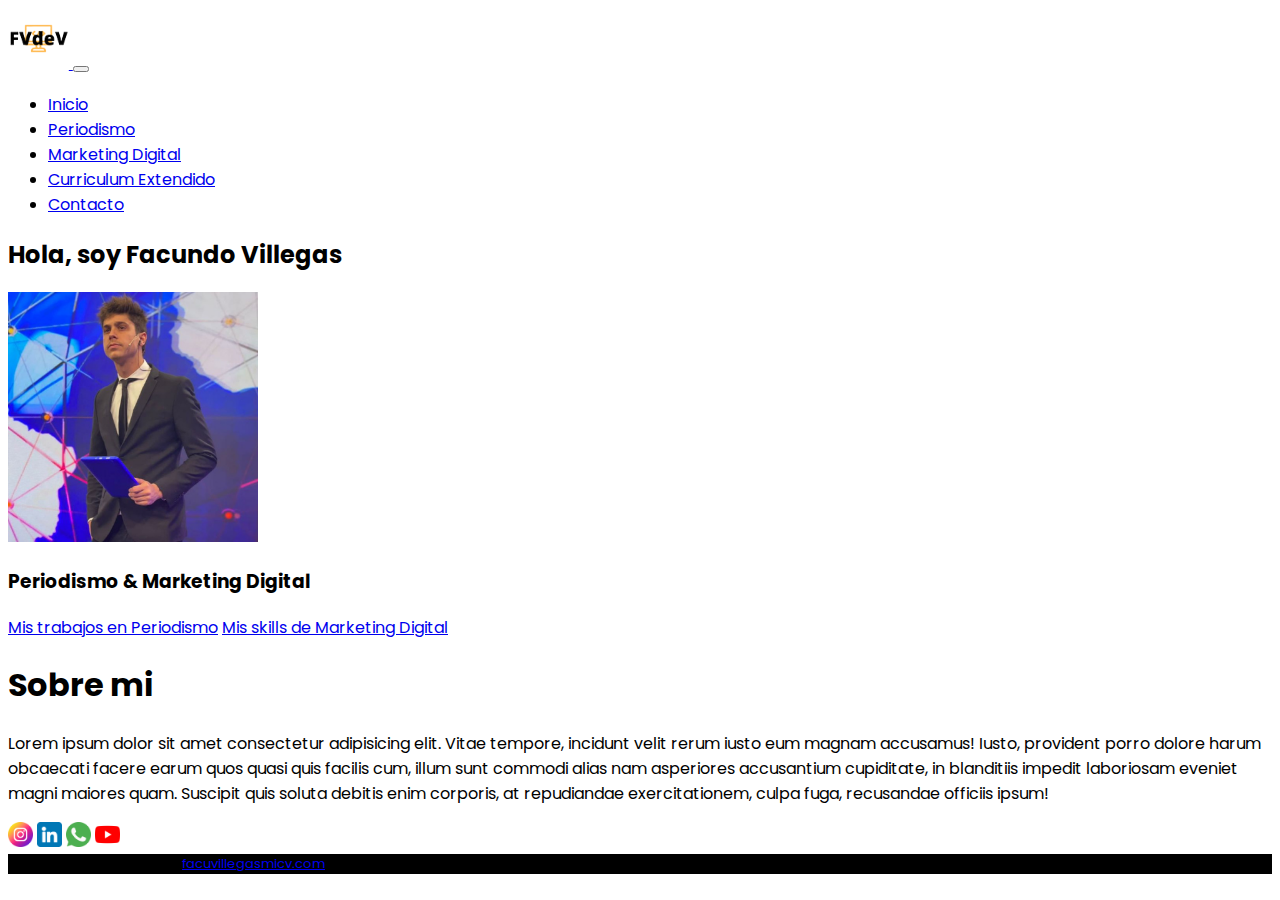
<file: index.html>
<!DOCTYPE html>
<html lang="en">

<head>
    <meta charset="UTF-8">
    <meta http-equiv="X-UA-Compatible" content="IE=edge">
    <meta name="viewport" content="width=device-width, initial-scale=1.0">
    <title>Facundo Villegas CV</title>
    <link href="https://cdn.jsdelivr.net/npm/bootstrap@5.1.3/dist/css/bootstrap.min.css" rel="stylesheet"
        integrity="sha384-1BmE4kWBq78iYhFldvKuhfTAU6auU8tT94WrHftjDbrCEXSU1oBoqyl2QvZ6jIW3" crossorigin="anonymous">
    <link rel="stylesheet" href="https://cdnjs.cloudflare.com/ajax/libs/animate.css/4.1.1/animate.min.css">
    <link href="https://fonts.googleapis.com/css?family=Poppins&display=swap" rel="stylesheet">
    <link rel="stylesheet" href="Estilos/estilos.css">

</head>
<body>
<header>
  <nav class="navbar navbar-expand-lg navbar-light bg-light">
    <div class="container-fluid">
      <a class="navbar-brand" href="#">
        <img class = "animate__animated animate__flip" src="Imagenes/logo_sin_fondo.png" alt="Logo FVdev Facundo Villegas">
      </a>
      <button class="navbar-toggler" type="button" data-bs-toggle="collapse" data-bs-target="#navbarNav" aria-controls="navbarNav" aria-expanded="false" aria-label="Toggle navigation">
        <span class="navbar-toggler-icon"></span>
      </button>
      <div class="collapse navbar-collapse justify-content-end" id="navbarNav">
        <ul class="navbar-nav">
          <li class="nav-item">
            <a class="nav-link active" aria-current="page" href="index.html">Inicio</a>
          </li>
          <li class="nav-item">
            <a class="nav-link" href="Paginas/periodismo.html">Periodismo</a>
          </li>
          <li class="nav-item">
            <a class="nav-link" href="Paginas/marketingdigital.html">Marketing Digital</a>
          </li>
          <li class="nav-item">
            <a class="nav-link" href="Paginas/cv.html">Curriculum Extendido</a>
          </li>
          <li class="nav-item">
            <a class="nav-link" href="Paginas/contacto.html">Contacto </a>
          </li>
          
        </ul>
      </div>
    </div>
  </nav>
</header>

<main>
  <section>
    <div class="container-fluid bg-light">
      <div class="row">
        <div class="col">
          <h2 class = "animate__animated animate__pulse text-center pb-3 pt-2">Hola, soy Facundo Villegas</h2>
        </div>
      </div>
      <div class="row">
        <div class="col">
          <a href=""><img class = "imagen animate__animated animate__zoomIn rounded mx-auto d-block pb-3 img-fluid" src="Imagenes/foto_perfil.png" width = "250" height="auto" alt="Facundo Villegas foto perfil"></a>
        </div>
      </div>
      <div class="row">
        <div class="col">
          <h3 class = "animate__animated animate__zoomIn text-center pb-2">Periodismo & Marketing Digital</h3>
        </div>
      </div>
      <div class="row justify-content-center">
        <div class="d-grid gap-2 col-sm-8 mx-auto col-lg-5">
          <a class="btn btn-outline-dark btn-lg" href="Paginas/periodismo.html" role="button">Mis trabajos en Periodismo</a>
          <a class="btn btn-outline-dark btn-lg" href="Paginas/marketingdigital.html" role="button">Mis skills de Marketing Digital</a>
        </div>
      </div>
    </div>
  </section>


  <section>
    <div class="container-fluid bg-light pb-4">
      <div class="row justify-content-center">
        <div class="col-12">
          <h1 class = "text-center pt-5 display-10">Sobre mi</h1>
        </div>
        <div class="col-8 ">
          <p class = "text-center">
            Lorem ipsum dolor sit amet consectetur adipisicing elit. Vitae tempore, incidunt velit rerum iusto eum magnam accusamus! Iusto, provident porro dolore harum obcaecati facere earum quos quasi quis facilis cum, illum sunt commodi alias nam asperiores accusantium cupiditate, in blanditiis impedit laboriosam eveniet magni maiores quam. Suscipit quis soluta debitis enim corporis, at repudiandae exercitationem, culpa fuga, recusandae officiis ipsum!
          </p>
        </div>
      </div>
      
    </div>
  </section>
</main>

<footer class="text-center text-lg-start text-white">
    
  <div class="container p-1 pb-0">


      <section class="mb-1 text-center">
        <a
           class="btn btn-floating"
           href="https://www.instagram.com/facuvillegass/?hl=es"
           role="button"
           > <img src="Imagenes/instagram.png" alt="Logo Instagram" width="25px"></a>

           <a
           class="btn  btn-floating"
           href="https://www.linkedin.com/in/facundo-villegas-45342513b/"
           role="button"
           > <img src="Imagenes/linkedin.png" alt="Logo LinkedIn" width="25px"></a>

           <a
           class="btn btn-floating"
           href="https://wa.me/005493512444270"
           role="button"
           > <img src="Imagenes/whatsapp.png" alt="Logo WhatsApp" width="25px"></a>

           <a
           class="btn btn-floating"
           href="https://www.youtube.com/channel/UC0SdXRx2U5xeeveKwpTH0Gg/videos"
           role="button"
           > <img src="Imagenes/youtube.png" alt="Logo YouTube" width="25px"></a>
      </section>
    </div>

    <div class="text-center bg-footer">
       © 2020 Facundo Villegas - 
      <a class="text-white" href="index.html"
         >facuvillegasmicv.com</a
        >
    </div>
  </footer>

    
    <script src="https://cdn.jsdelivr.net/npm/bootstrap@5.1.3/dist/js/bootstrap.bundle.min.js"
    integrity="sha384-ka7Sk0Gln4gmtz2MlQnikT1wXgYsOg+OMhuP+IlRH9sENBO0LRn5q+8nbTov4+1p"
    crossorigin="anonymous"></script>
</body>
</html>
</file>
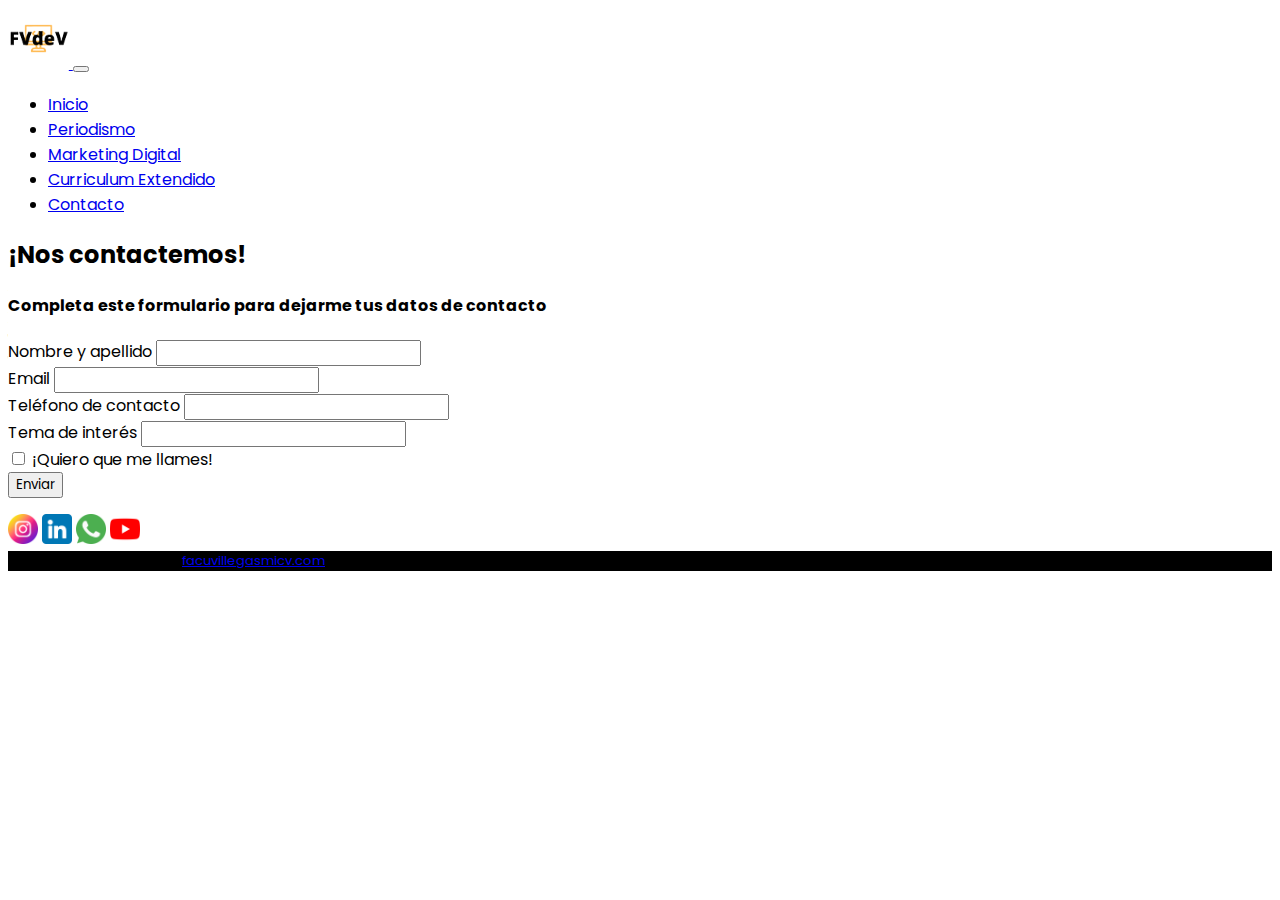
<file: Paginas/contacto.html>
<head>
    <meta charset="UTF-8">
    <meta http-equiv="X-UA-Compatible" content="IE=edge">
    <meta name="viewport" content="width=device-width, initial-scale=1.0">
    <title>Facundo Villegas CV</title>
    <link href="https://cdn.jsdelivr.net/npm/bootstrap@5.1.3/dist/css/bootstrap.min.css" rel="stylesheet"
        integrity="sha384-1BmE4kWBq78iYhFldvKuhfTAU6auU8tT94WrHftjDbrCEXSU1oBoqyl2QvZ6jIW3" crossorigin="anonymous">
        <link rel="stylesheet" href="../Estilos/estilos.css">
    <link rel="stylesheet" href="https://cdnjs.cloudflare.com/ajax/libs/animate.css/4.1.1/animate.min.css"/>
    <link href="https://fonts.googleapis.com/css?family=Poppins&display=swap" rel="stylesheet">

</head>
<body>


<header>
  <nav class="navbar navbar-expand-lg navbar-light bg-light">
    <div class="container-fluid">
      <a class="navbar-brand" href="../index.html">
        <img class = "animate__animated animate__flip" src="../Imagenes/logo_sin_fondo.png" alt="Logo Facundo Villegas FVdeV">
      </a>
      <button class="navbar-toggler" type="button" data-bs-toggle="collapse" data-bs-target="#navbarNav" aria-controls="navbarNav" aria-expanded="false" aria-label="Toggle navigation">
        <span class="navbar-toggler-icon"></span>
      </button>
      <div class="collapse navbar-collapse justify-content-end" id="navbarNav">
        <ul class="navbar-nav">
          <li class="nav-item">
            <a class="nav-link" href="../index.html">Inicio</a>
          </li>
          <li class="nav-item">
            <a class="nav-link" href="../Paginas/periodismo.html">Periodismo</a>
          </li>
          <li class="nav-item">
            <a class="nav-link" aria-current="page" href="../Paginas/marketingdigital.html">Marketing Digital</a>
          </li>
          <li class="nav-item">
            <a class="nav-link" aria-current="page"  href="../Paginas/cv.html">Curriculum Extendido</a>
          </li>
          <li class="nav-item">
            <a class="nav-link active" aria-current="page" href="../Paginas/contacto.html">Contacto </a>
          </li>
          
        </ul>
      </div>
    </div>
  </nav>
</header>

<main>
    <div class="container">
        <form>
            <div class="col-12 pt-3">
                <h2 class = "animate__animated animate__pulse text-center">¡Nos contactemos!</h2>
            </div>

            <div class="col-12 pt-3">
                <h4 class = "animate__animated animate__fadeInLeftBig text-center">Completa este formulario para dejarme tus datos de contacto</h4>
            </div>

            <div class="mb-3 pt-4">
            <label for="exampleInputNombre" class="form-label">Nombre y apellido</label>
            <input type="name" class="form-control" id="exampleInputNombre">
            </div>
            <div class="mb-3">
            <label for="exampleInputMail" class="form-label pt-2">Email</label>
            <input  class="form-control" id="exampleInputMail">
            </div>
            <div class="mb-3">
            <label for="exampleInputPhone" class="form-label pt-2">Teléfono de contacto</label>
            <input class="form-control" id="exampleInputPhone">
            </div>
            <div class="mb-3">
            <label for="exampleInputInteres" class="form-label pt-2">Tema de interés</label>
            <input class="form-control" id="exampleInputInteres">
            </div>
            <div class="mb-3 form-check">
            <input type="checkbox" class="form-check-input" id="exampleCheck1">
            <label class="form-check-label" for="exampleCheck1">¡Quiero que me llames!</label>
            </div>
            <button type="submit" class="btn btn-primary">Enviar</button>
        </form>
    </div>
</main>









<footer class="text-center text-lg-start text-white">
    
  <div class="container p-1 pb-0">


        <section class="mb-1 text-center">
          <a
          class="btn btn-floating"
          href="https://www.instagram.com/facuvillegass/?hl=es"
          role="button"
          > <img src="../Imagenes/instagram.png" alt="Logo Instagram" width="30px"></a>

          <a
          class="btn btn-floating"
          href="https://www.linkedin.com/in/facundo-villegas-45342513b/"
          role="button"
          > <img src="../Imagenes/linkedin.png" alt="Logo LinkedIn" width="30px"></a>

          <a
          class="btn btn-floating"
          href="https://wa.me/005493512444270"
          role="button"
          > <img src="../Imagenes/whatsapp.png" alt="Logo WhatsApp" width="30px"></a>

          <a
          class="btn btn-floating"
          href="https://www.youtube.com/channel/UC0SdXRx2U5xeeveKwpTH0Gg/videos"
          role="button"
          > <img src="../Imagenes/youtube.png" alt="Logo YouTube" width="30px"></a>
      </section>
  </div>

  <div class="text-center bg-footer">
    © 2020 Facundo Villegas - 
   <a class="text-white" href="../index.html"
      >facuvillegasmicv.com</a
     >
 </div>
  </footer>

      
      <script src="https://cdn.jsdelivr.net/npm/bootstrap@5.1.3/dist/js/bootstrap.bundle.min.js"
      integrity="sha384-ka7Sk0Gln4gmtz2MlQnikT1wXgYsOg+OMhuP+IlRH9sENBO0LRn5q+8nbTov4+1p"
      crossorigin="anonymous"></script>
  </body>
  </html>
</file>
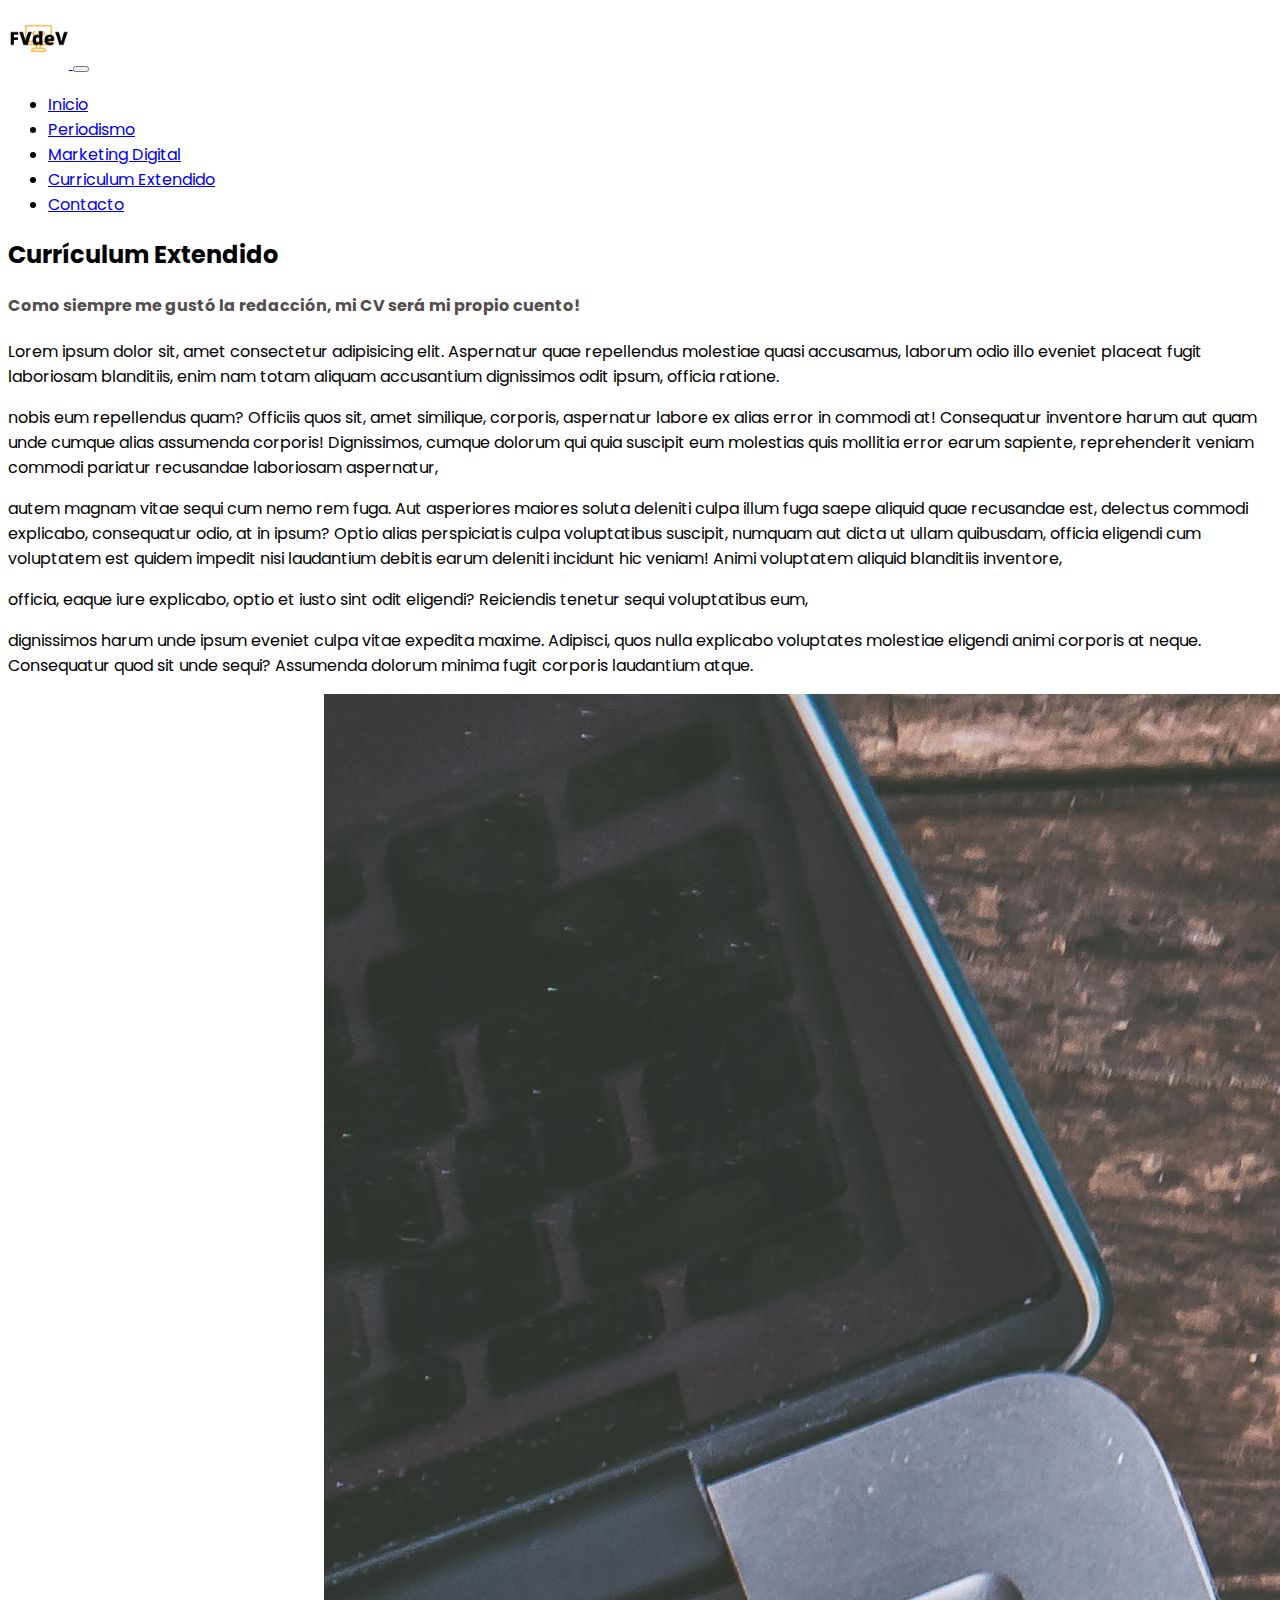
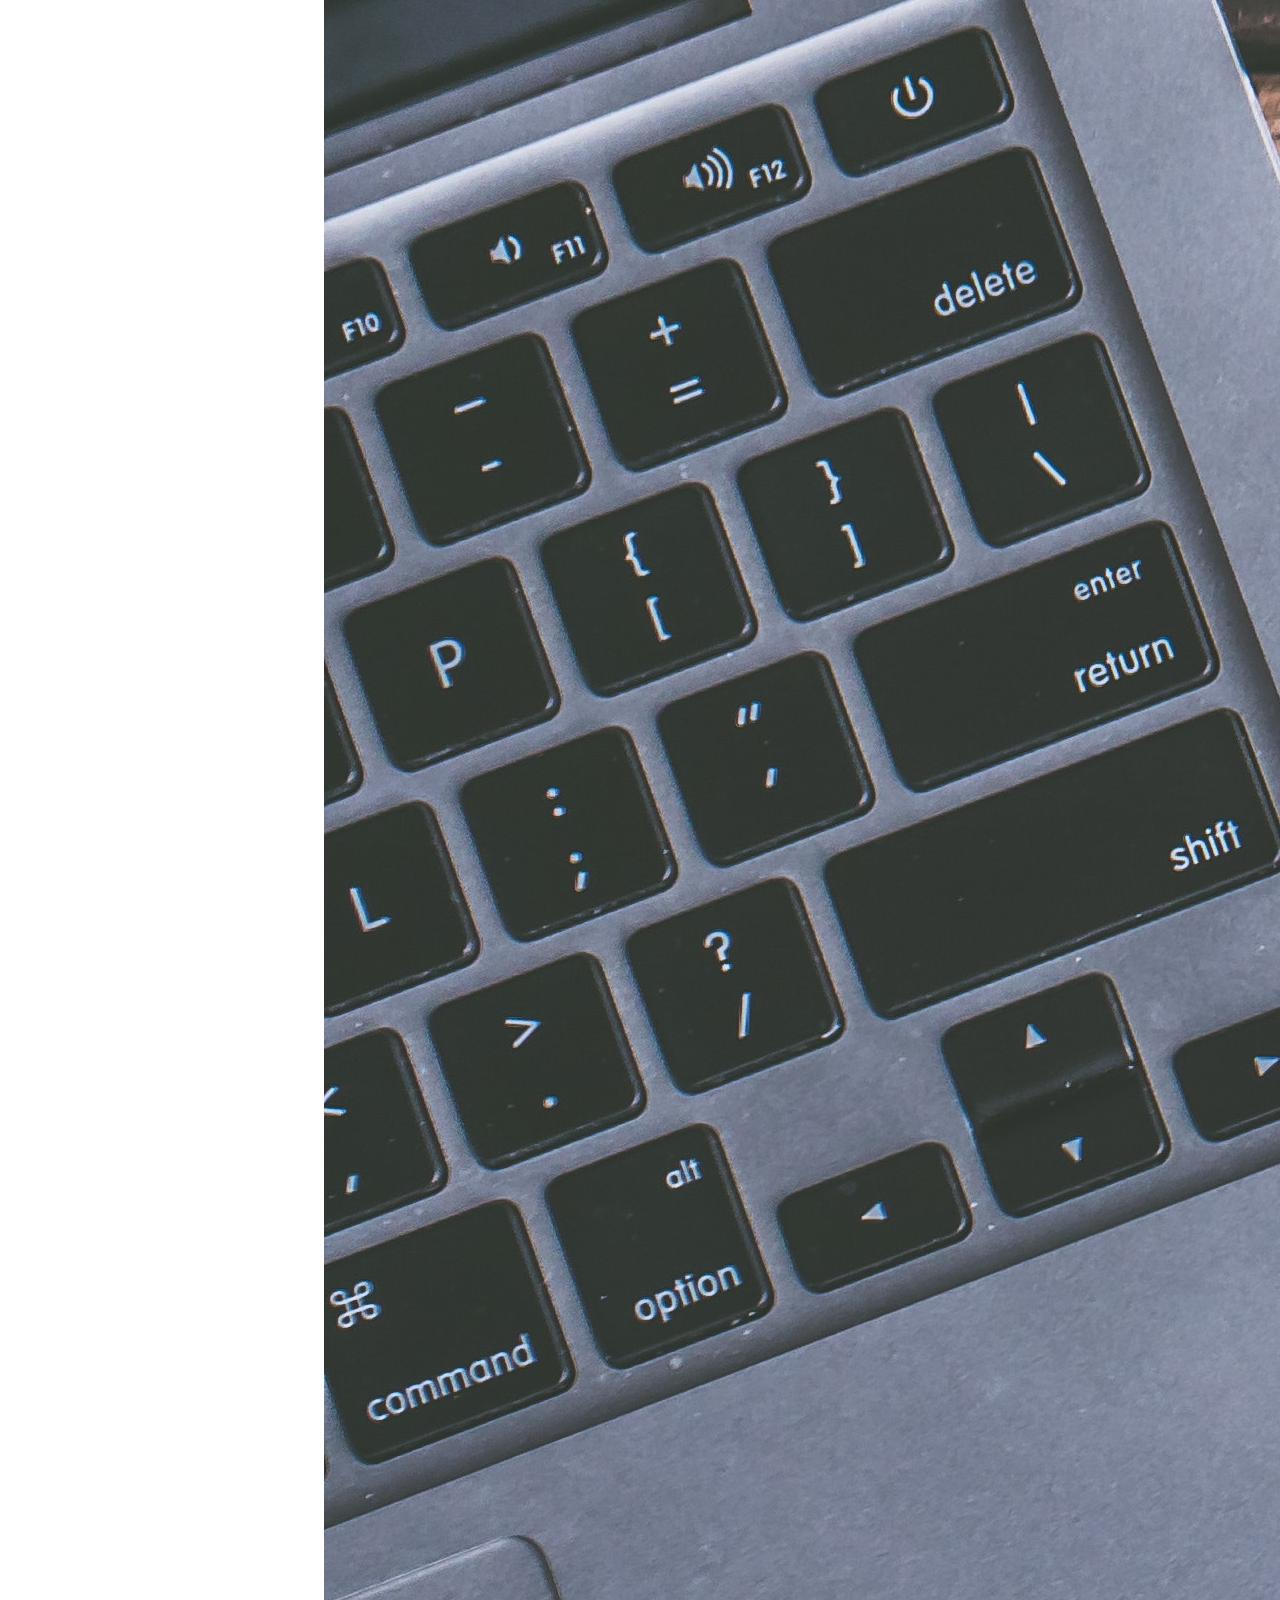
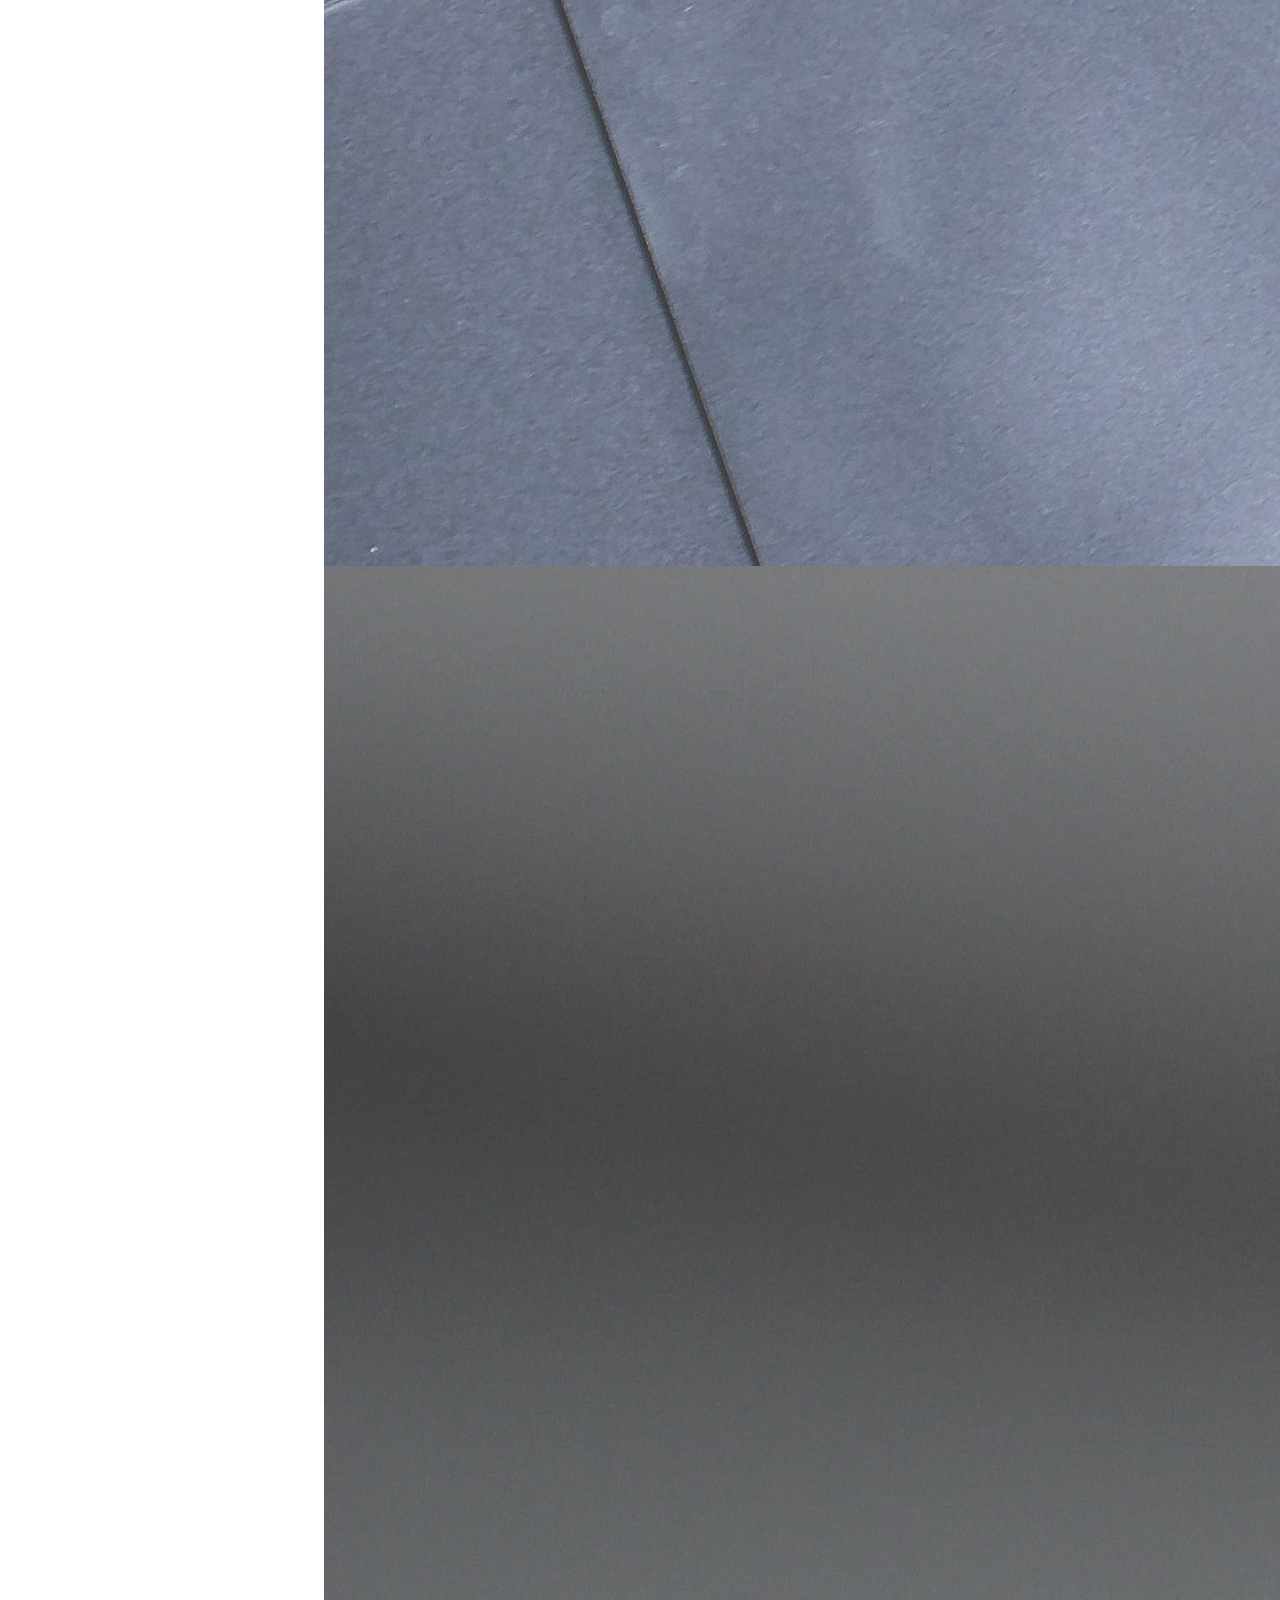
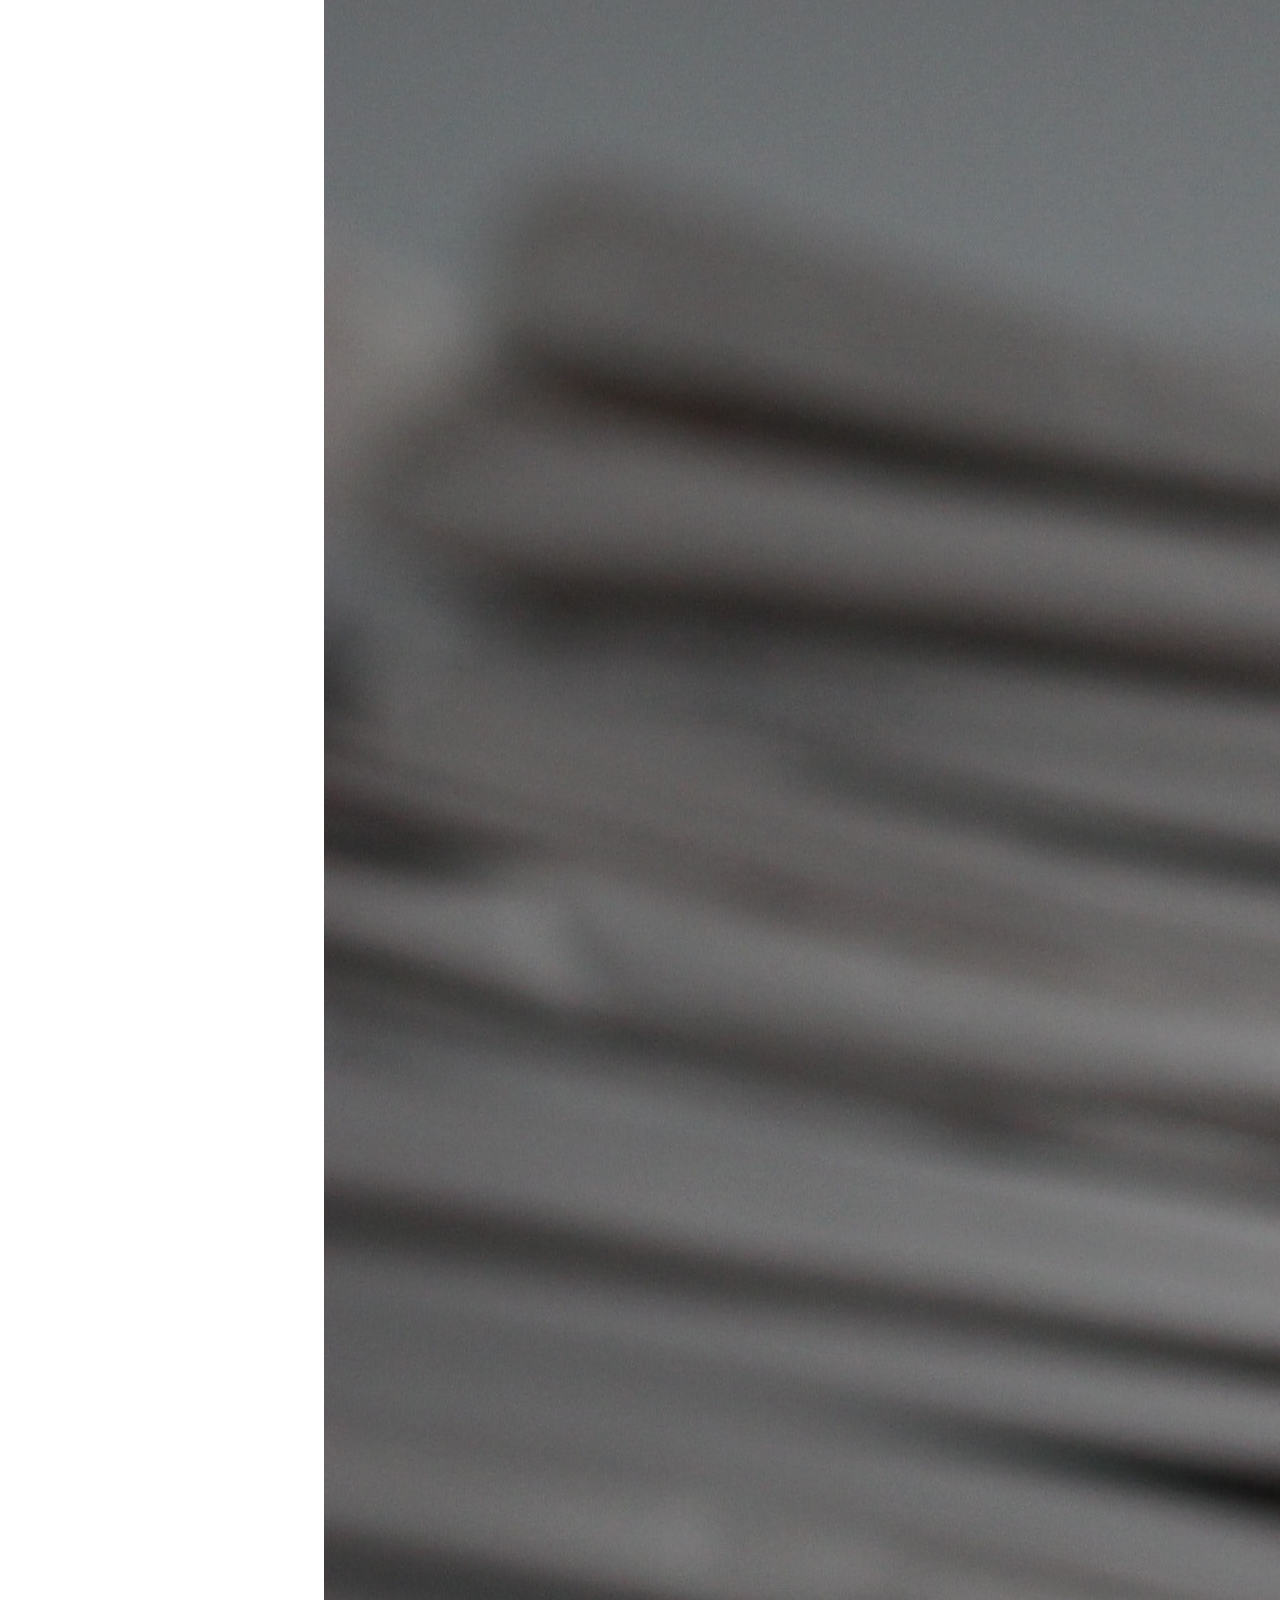
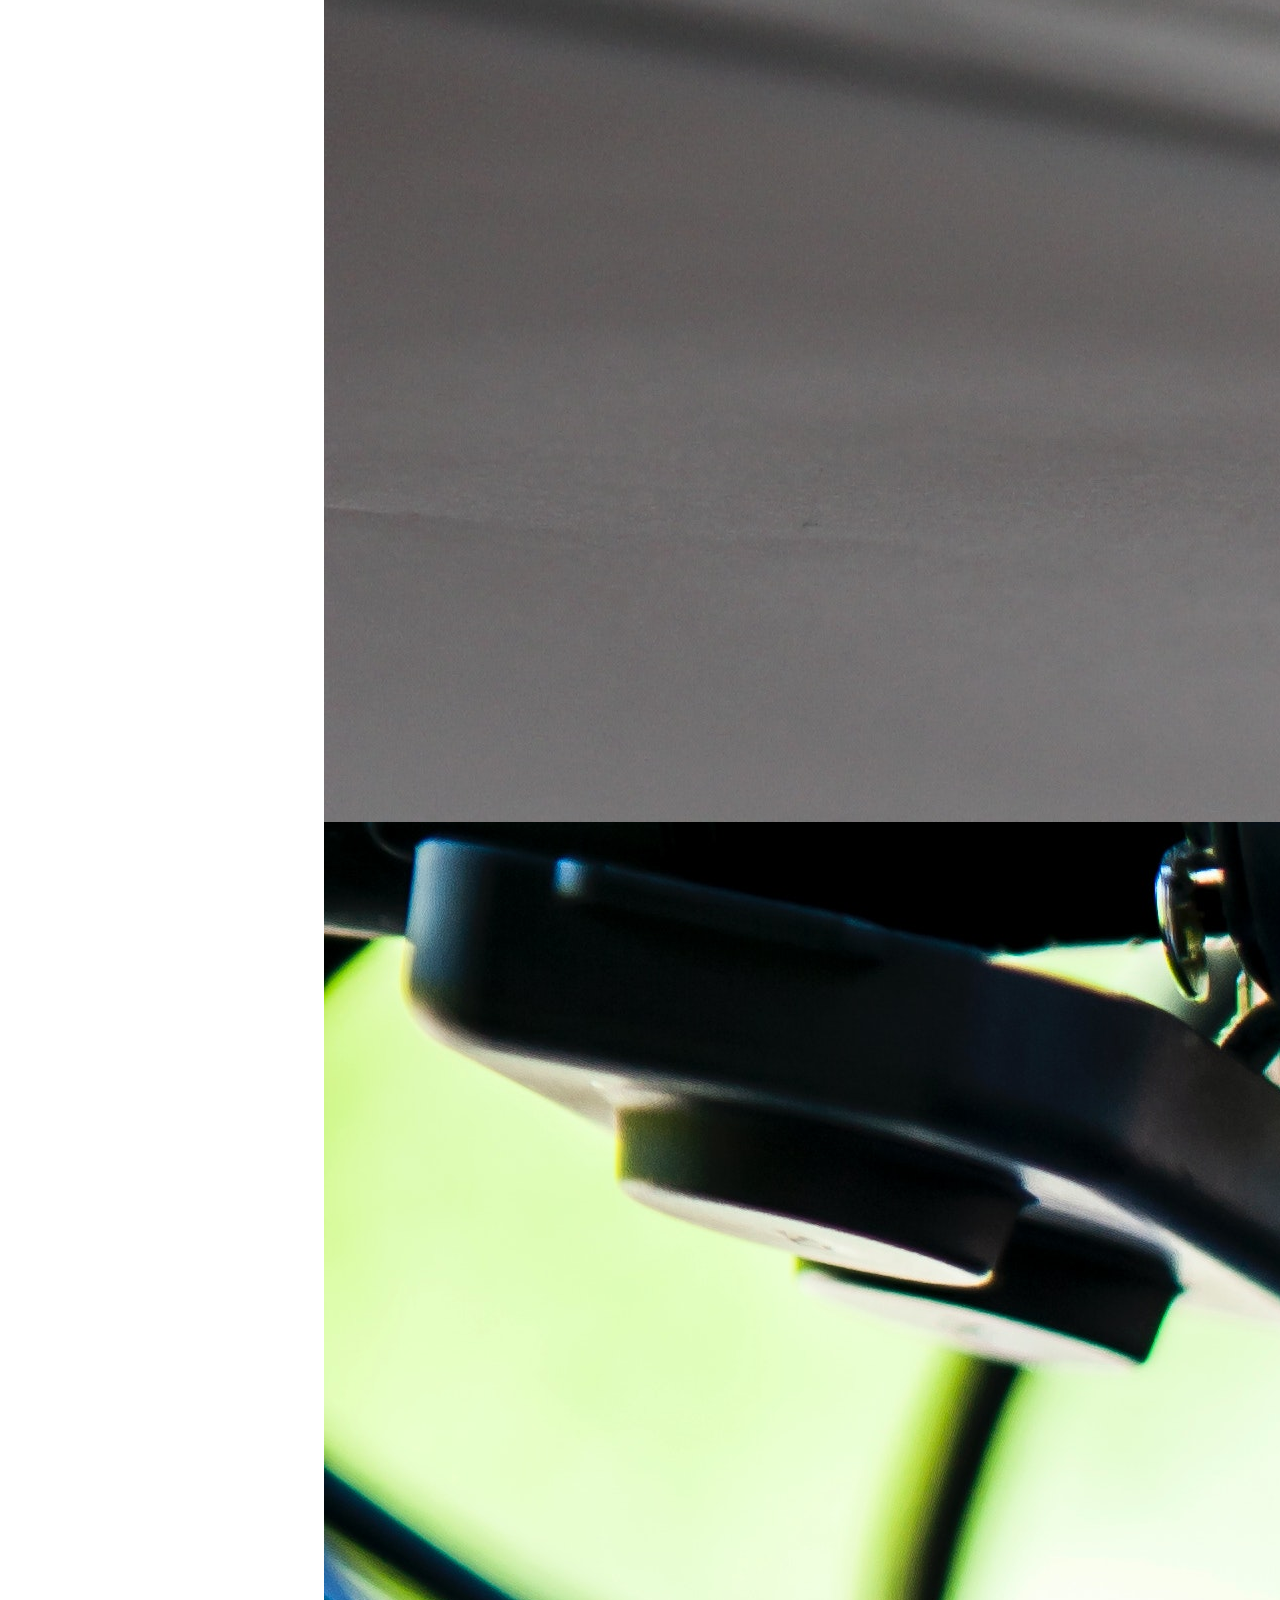
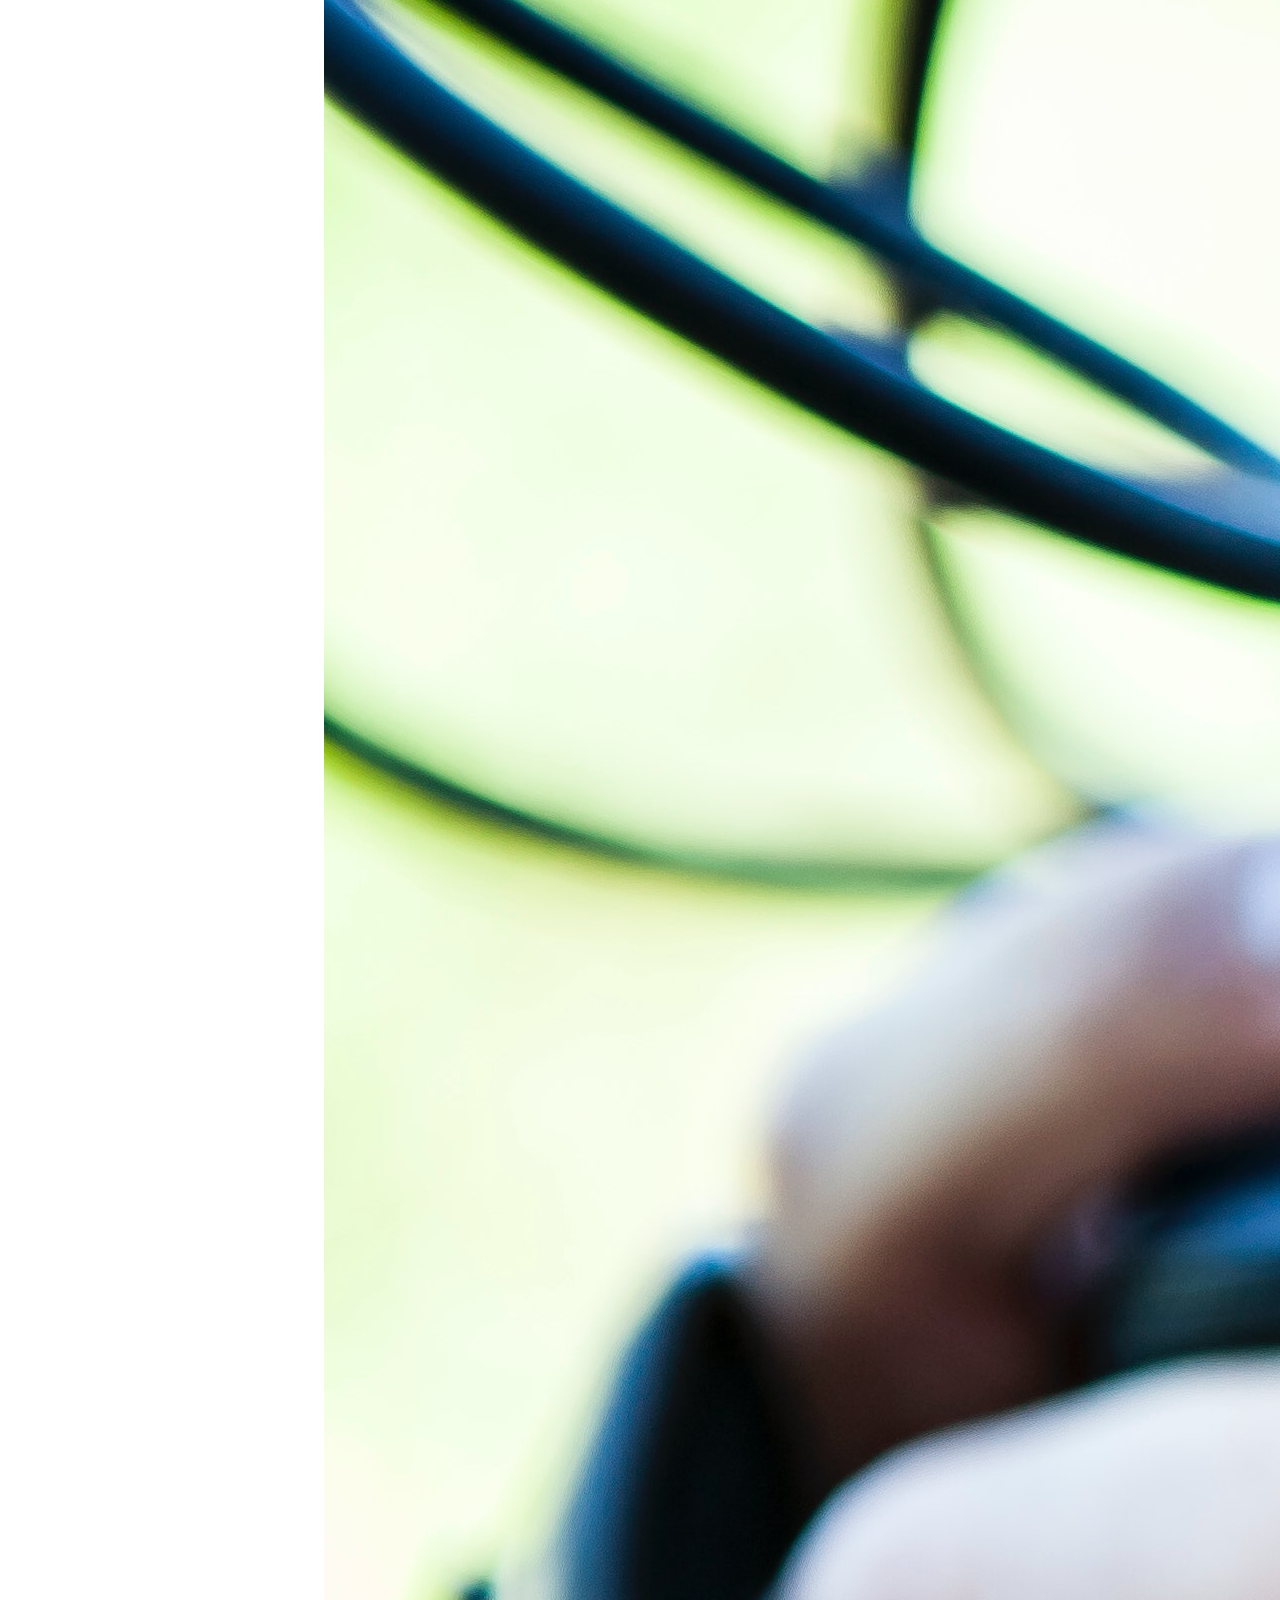
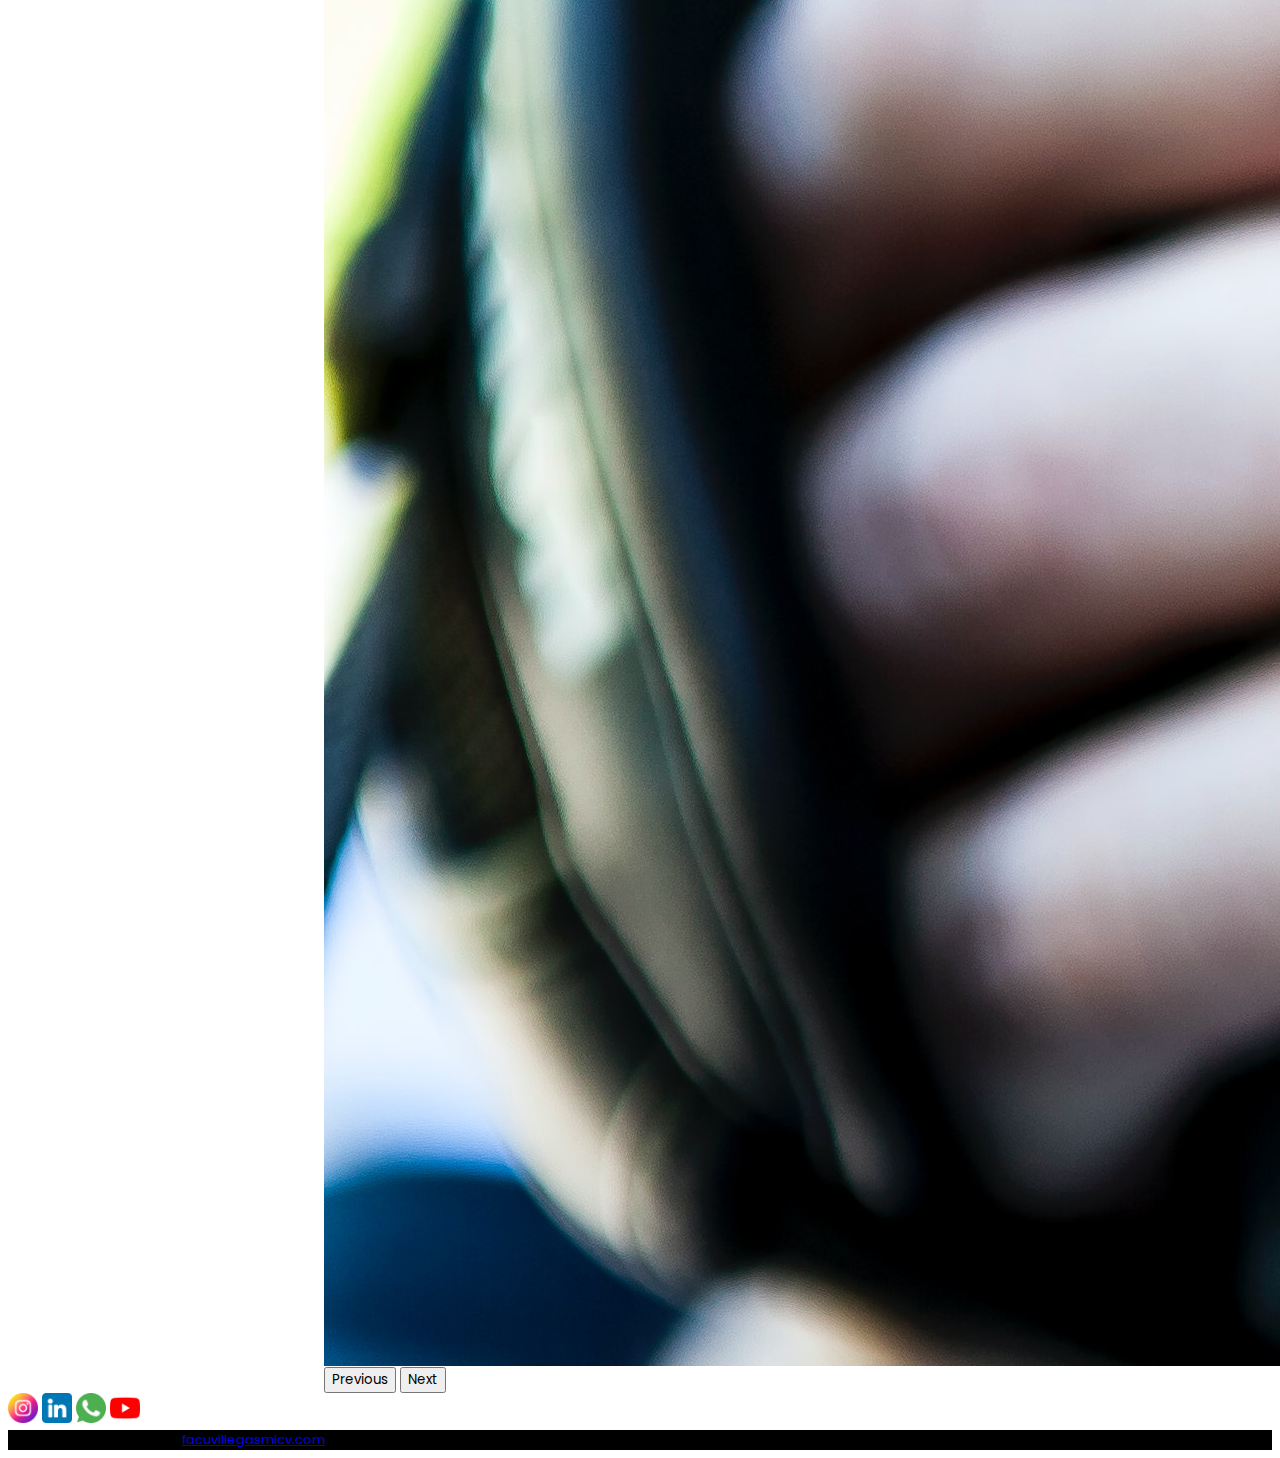
<file: Paginas/cv.html>
<head>
    <meta charset="UTF-8">
    <meta http-equiv="X-UA-Compatible" content="IE=edge">
    <meta name="viewport" content="width=device-width, initial-scale=1.0">
    <title>Facundo Villegas CV</title>
    <link href="https://cdn.jsdelivr.net/npm/bootstrap@5.1.3/dist/css/bootstrap.min.css" rel="stylesheet"
        integrity="sha384-1BmE4kWBq78iYhFldvKuhfTAU6auU8tT94WrHftjDbrCEXSU1oBoqyl2QvZ6jIW3" crossorigin="anonymous">
        <link rel="stylesheet" href="../Estilos/estilos.css">
    <link rel="stylesheet" href="https://cdnjs.cloudflare.com/ajax/libs/animate.css/4.1.1/animate.min.css"/>
    <link href="https://fonts.googleapis.com/css?family=Poppins&display=swap" rel="stylesheet">

</head>
<body>


<header>
  <nav class="navbar navbar-expand-lg navbar-light bg-light">
    <div class="container-fluid">
      <a class="navbar-brand" href="../index.html">
        <img class = "animate__animated animate__flip" src="../Imagenes/logo_sin_fondo.png" alt="Logo Facundo Villegas FVdeV">
      </a>
      <button class="navbar-toggler" type="button" data-bs-toggle="collapse" data-bs-target="#navbarNav" aria-controls="navbarNav" aria-expanded="false" aria-label="Toggle navigation">
        <span class="navbar-toggler-icon"></span>
      </button>
      <div class="collapse navbar-collapse justify-content-end" id="navbarNav">
        <ul class="navbar-nav">
          <li class="nav-item">
            <a class="nav-link" href="../index.html">Inicio</a>
          </li>
          <li class="nav-item">
            <a class="nav-link" href="../Paginas/periodismo.html">Periodismo</a>
          </li>
          <li class="nav-item">
            <a class="nav-link" aria-current="page" href="../Paginas/marketingdigital.html">Marketing Digital</a>
          </li>
          <li class="nav-item">
            <a class="nav-link active" aria-current="page"  href="../Paginas/cv.html">Curriculum Extendido</a>
          </li>
          <li class="nav-item">
            <a class="nav-link" href="../Paginas/contacto.html">Contacto </a>
          </li>
          
        </ul>
      </div>
    </div>
  </nav>
</header>

<main>
    <div class="container">
        <div class="row">
            <div class="col-12 text-center pb-3 pt-3">
                <h2 class = "animate__animated animate__pulse">
                    Currículum Extendido
                </h2>
            </div>

            <div class="col-12 text-center pb-4 color-h4">
                <h4 class = "animate__animated animate__slideInLeft">
                    Como siempre me gustó la redacción, mi CV será mi propio cuento!
                </h4>
            </div>

            <div class=" animate__animated animate__zoomIn col-12 text-center pb-2">
                <p>Lorem ipsum dolor sit, amet consectetur adipisicing elit. Aspernatur quae repellendus molestiae quasi accusamus, laborum odio illo eveniet placeat fugit laboriosam blanditiis, enim nam totam aliquam accusantium dignissimos odit ipsum, officia ratione. </p>
                <p> nobis eum repellendus quam? Officiis quos sit, amet similique, corporis, aspernatur labore ex alias error in commodi at! Consequatur inventore harum aut quam unde cumque alias assumenda corporis! Dignissimos, cumque dolorum qui quia suscipit eum molestias quis mollitia error earum sapiente, reprehenderit veniam commodi pariatur recusandae laboriosam aspernatur, </p>
                
                <p>autem magnam vitae sequi cum nemo rem fuga. Aut asperiores maiores soluta deleniti culpa illum fuga saepe aliquid quae recusandae est, delectus commodi explicabo, consequatur odio, at in ipsum? Optio alias perspiciatis culpa voluptatibus suscipit, numquam aut dicta ut ullam quibusdam, officia eligendi cum voluptatem est quidem impedit nisi laudantium debitis earum deleniti incidunt hic veniam! Animi voluptatem aliquid blanditiis inventore, <p>officia, eaque iure explicabo, optio et iusto sint odit eligendi? Reiciendis tenetur sequi voluptatibus eum, </p>dignissimos harum unde ipsum eveniet culpa vitae expedita maxime. Adipisci, quos nulla explicabo voluptates molestiae eligendi animi corporis at neque. Consequatur quod sit unde sequi? Assumenda dolorum minima fugit corporis laudantium atque.</p>
            </div>

            <div class="contenedorCarousel pb-4 carousel">
                <div id="carouselExampleControls" class="carousel slide" data-bs-ride="carousel">
                    <div class="carousel-inner">
                      <div class="carousel-item active">
                        <img src="../Imagenes/pexels-jessica-lewis-creative-583847.jpg" class="d-block w-100" alt="..." >
                      </div>
                      <div class="carousel-item">
                        <img src="../Imagenes/pexels-pixabay-158651.jpg" class="d-block w-100" alt="...">
                      </div>
                      <div class="carousel-item">
                        <img src="../Imagenes/pexels-terje-sollie-320617.jpg" class="d-block w-100" alt="...">
                      </div>
                    </div>
                    <button class="carousel-control-prev" type="button" data-bs-target="#carouselExampleControls" data-bs-slide="prev">
                      <span class="carousel-control-prev-icon" aria-hidden="true"></span>
                      <span class="visually-hidden">Previous</span>
                    </button>
                    <button class="carousel-control-next" type="button" data-bs-target="#carouselExampleControls" data-bs-slide="next">
                      <span class="carousel-control-next-icon" aria-hidden="true"></span>
                      <span class="visually-hidden">Next</span>
                    </button>
                  </div>
            </div>
    </div>
</main>








<footer class="text-center text-lg-start text-white">
    
  <div class="container p-1 pb-0">


    <section class="mb-1 text-center">
      <a
      class="btn  btn-floating"
      href="https://www.instagram.com/facuvillegass/?hl=es"
      role="button"
      > <img src="../Imagenes/instagram.png" alt="Logo Instagram" width="30px"></a>

      <a
      class="btn  btn-floating"
      href="https://www.linkedin.com/in/facundo-villegas-45342513b/"
      role="button"
      > <img src="../Imagenes/linkedin.png" alt="Logo LinkedIn" width="30px"></a>

      <a
      class="btn  btn-floating"
      href="https://wa.me/005493512444270"
      role="button"
      > <img src="../Imagenes/whatsapp.png" alt="Logo WhatsApp" width="30px"></a>

      <a
      class="btn btn-floating"
      href="https://www.youtube.com/channel/UC0SdXRx2U5xeeveKwpTH0Gg/videos"
      role="button"
      > <img src="../Imagenes/youtube.png" alt="Logo YouTube" width="30px"></a>
  </section>
    </div>

    <div class="text-center bg-footer">
      © 2020 Facundo Villegas - 
     <a class="text-white" href="../index.html"
        >facuvillegasmicv.com</a
       >
   </div>
  </footer>
      
      <script src="https://cdn.jsdelivr.net/npm/bootstrap@5.1.3/dist/js/bootstrap.bundle.min.js"
      integrity="sha384-ka7Sk0Gln4gmtz2MlQnikT1wXgYsOg+OMhuP+IlRH9sENBO0LRn5q+8nbTov4+1p"
      crossorigin="anonymous"></script>
  </body>
  </html>
</file>
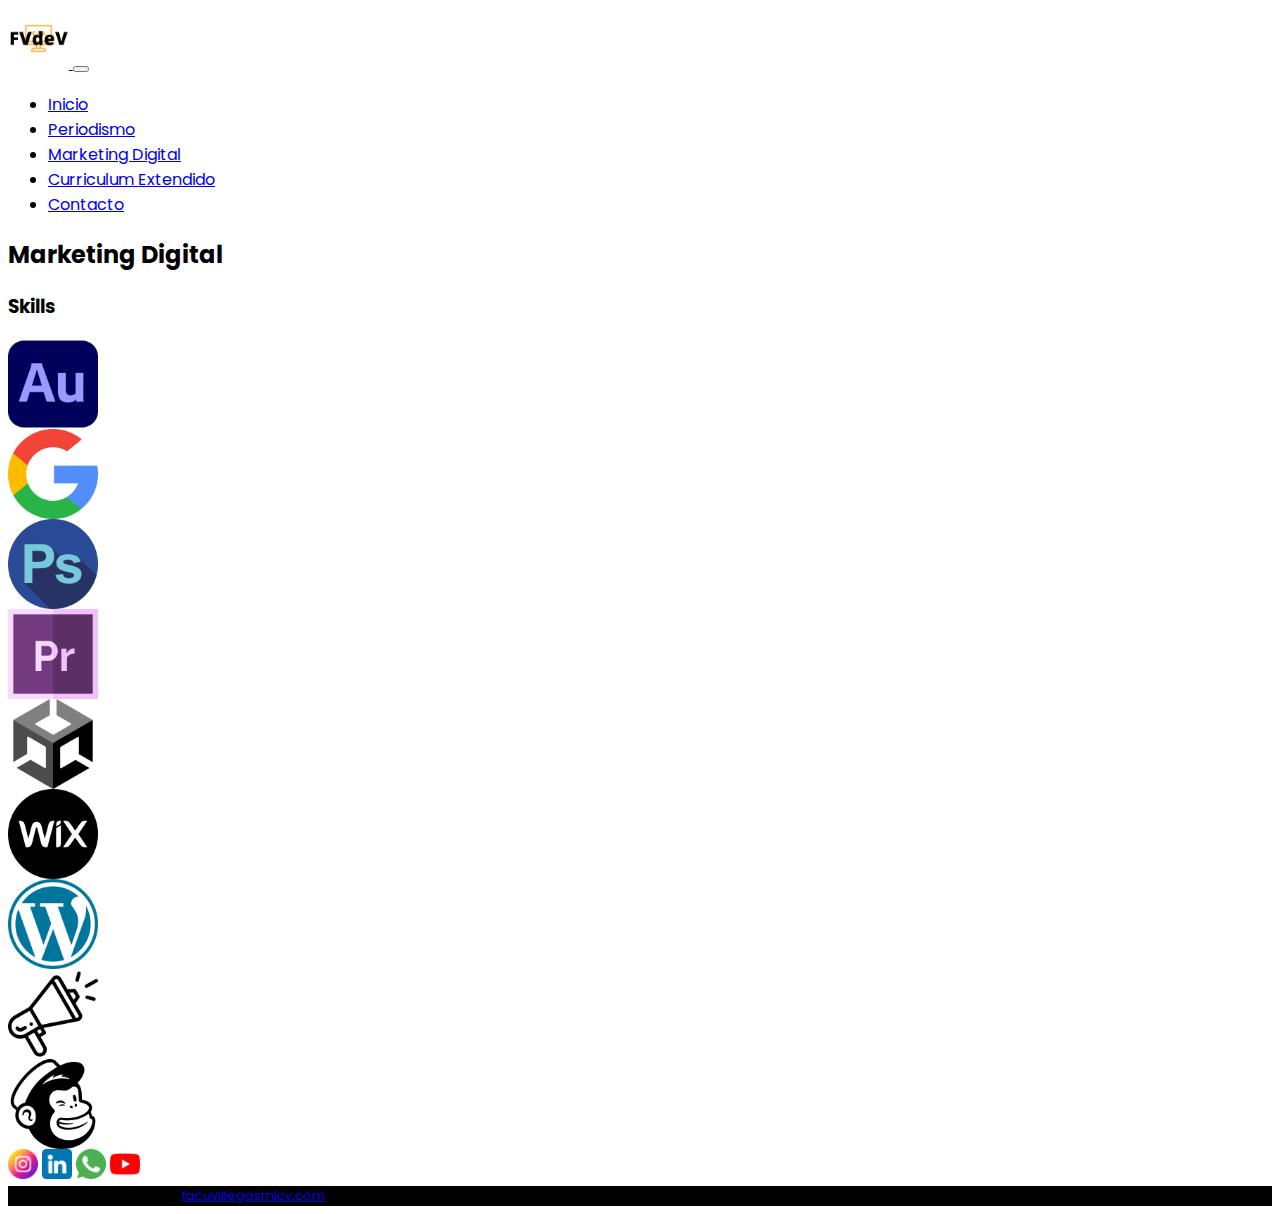
<file: Paginas/marketingdigital.html>
<head>
    <meta charset="UTF-8">
    <meta http-equiv="X-UA-Compatible" content="IE=edge">
    <meta name="viewport" content="width=device-width, initial-scale=1.0">
    <title>Facundo Villegas CV</title>
    <link href="https://cdn.jsdelivr.net/npm/bootstrap@5.1.3/dist/css/bootstrap.min.css" rel="stylesheet"
        integrity="sha384-1BmE4kWBq78iYhFldvKuhfTAU6auU8tT94WrHftjDbrCEXSU1oBoqyl2QvZ6jIW3" crossorigin="anonymous">
        <link rel="stylesheet" href="../Estilos/estilos.css">
    <link rel="stylesheet" href="https://cdnjs.cloudflare.com/ajax/libs/animate.css/4.1.1/animate.min.css"/>
    <link href="https://fonts.googleapis.com/css?family=Poppins&display=swap" rel="stylesheet">

</head>
<body>


<header>
  <nav class="navbar navbar-expand-lg navbar-light bg-light">
    <div class="container-fluid">
      <a class="navbar-brand" href="../index.html">
        <img src="../Imagenes/logo_sin_fondo.png" alt="Logo FVdeV Facundo Villegas">
      </a>
      <button class="navbar-toggler" type="button" data-bs-toggle="collapse" data-bs-target="#navbarNav" aria-controls="navbarNav" aria-expanded="false" aria-label="Toggle navigation">
        <span class="navbar-toggler-icon"></span>
      </button>
      <div class="collapse navbar-collapse justify-content-end" id="navbarNav">
        <ul class="navbar-nav">
          <li class="nav-item">
            <a class="nav-link" href="../index.html">Inicio</a>
          </li>
          <li class="nav-item">
            <a class="nav-link" href="../Paginas/periodismo.html">Periodismo</a>
          </li>
          <li class="nav-item">
            <a class="nav-link active" aria-current="page" href="../Paginas/marketingdigital.html">Marketing Digital</a>
          </li>
          <li class="nav-item">
            <a class="nav-link" href="../Paginas/cv.html">Curriculum Extendido</a>
          </li>
          <li class="nav-item">
            <a class="nav-link" href="../Paginas/contacto.html">Contacto </a>
          </li>
          
        </ul>
      </div>
    </div>
  </nav>
</header>

<main>
    <div class="row">
        <div class="col-12 pt-4">
            <h2 class = "animate__animated animate__pulse text-center">
                Marketing Digital
            </h2>
        </div>
        <div class="col-12 pt-3">
            <h3 class ="text-center pb-2">
                Skills
            </h3>
        </div>
    </div>

    <div class="container">
        <div class="row text-center pb-5">
            <div class="col-4 pb-3 animate__animated skills__mkt"><img src="../Imagenes/adobe-audition.png" alt="" height="90px"></div>
            <div class="col-4 pb-3 animate__animated skills__mkt"><img src="../Imagenes/search.png" alt="" height="90px"></div>
            <div class="col-4 pb-3 animate__animated skills__mkt"><img src="../Imagenes/photoshop.png" alt="" height="90px"></div>
            <div class="col-4 pb-3 animate__animated skills__mkt "><img src="../Imagenes/premier.png" alt="" height="90px"></div>
            <div class="col-4 pb-3 animate__animated skills__mkt"><img src="../Imagenes/unity.png" alt="" height="90px"></div>
            <div class="col-4 pb-3 animate__animated skills__mkt"><img src="../Imagenes/wix.png" alt="" height="90px"></div>
            <div class="col-4 pb-3 animate__animated skills__mkt"><img src="../Imagenes/wordpress.png" alt="" height="90px"></div>
            <div class="col-4 pb-3 animate__animated skills__mkt"><img src="../Imagenes/promotion.png" alt="" height="90px"></div>
            <div class="col-4 pb-3 animate__animated skills__mkt"><img src="../Imagenes/mailchimp.png" alt="" height="90px"></div>
        </div>
    </div>
</main>









<footer class="text-center text-lg-start text-white">
    
    <div class="container p-1 pb-0">
  
  
      <section class="mb-1 text-center">
        <a
        class="btn  btn-floating"
        href="https://www.instagram.com/facuvillegass/?hl=es"
        role="button"
        > <img src="../Imagenes/instagram.png" alt="Logo Instagram" width="30px"></a>

        <a
        class="btn  btn-floating"
        href="https://www.linkedin.com/in/facundo-villegas-45342513b/"
        role="button"
        > <img src="../Imagenes/linkedin.png" alt="Logo LinkedIn" width="30px"></a>

        <a
        class="btn  btn-floating"
        href="https://wa.me/005493512444270"
        role="button"
        > <img src="../Imagenes/whatsapp.png" alt="Logo WhatsApp" width="30px"></a>

        <a
        class="btn  btn-floating"
        href="https://www.youtube.com/channel/UC0SdXRx2U5xeeveKwpTH0Gg/videos"
        role="button"
        > <img src="../Imagenes/youtube.png" alt="Logo YouTube" width="30px"></a>
    </section>
      </div>
  
      <div class="text-center bg-footer">
        © 2020 Facundo Villegas - 
       <a class="text-white" href="../index.html"
          >facuvillegasmicv.com</a
         >
     </div>
    </footer>

      
      <script src="https://cdn.jsdelivr.net/npm/bootstrap@5.1.3/dist/js/bootstrap.bundle.min.js"
      integrity="sha384-ka7Sk0Gln4gmtz2MlQnikT1wXgYsOg+OMhuP+IlRH9sENBO0LRn5q+8nbTov4+1p"
      crossorigin="anonymous"></script>
  </body>
  </html>
</file>
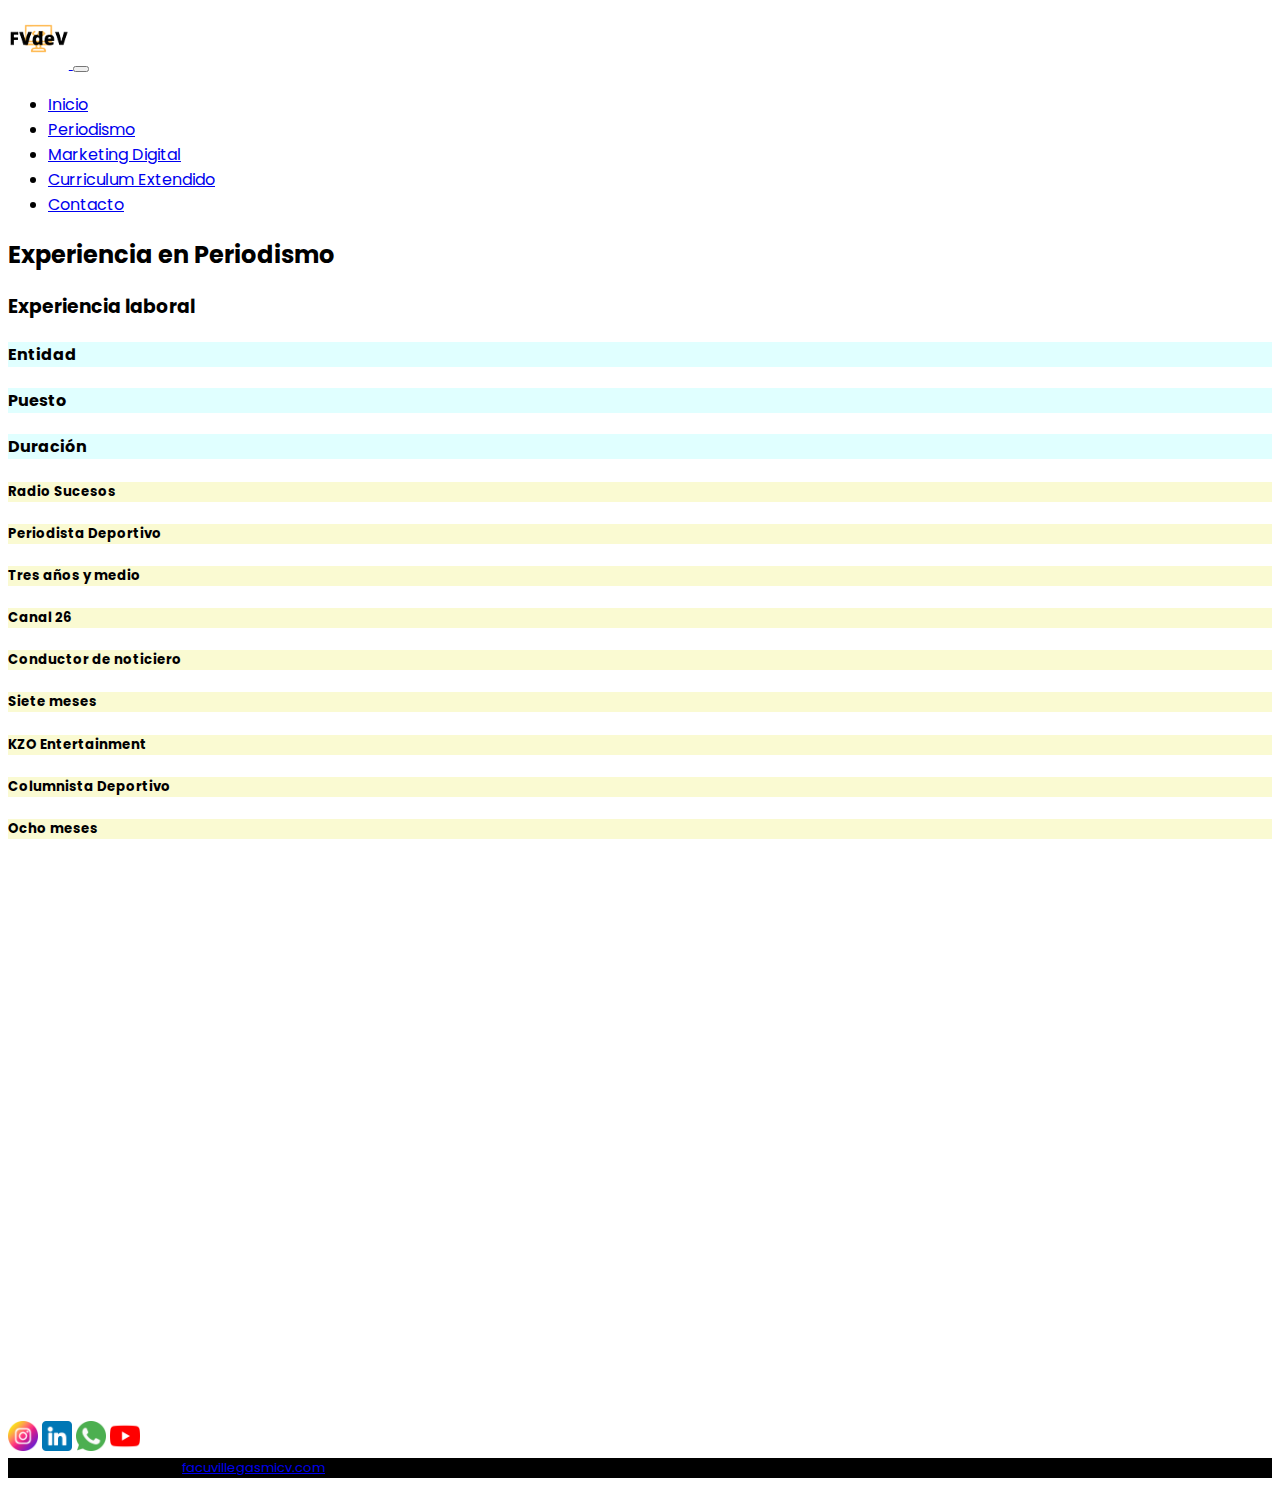
<file: Paginas/periodismo.html>
<head>
    <meta charset="UTF-8">
    <meta http-equiv="X-UA-Compatible" content="IE=edge">
    <meta name="viewport" content="width=device-width, initial-scale=1.0">
    <title>Facundo Villegas CV</title>
    <link href="https://cdn.jsdelivr.net/npm/bootstrap@5.1.3/dist/css/bootstrap.min.css" rel="stylesheet"
        integrity="sha384-1BmE4kWBq78iYhFldvKuhfTAU6auU8tT94WrHftjDbrCEXSU1oBoqyl2QvZ6jIW3" crossorigin="anonymous">
        <link rel="stylesheet" href="../Estilos/estilos.css">
    <link rel="stylesheet" href="https://cdnjs.cloudflare.com/ajax/libs/animate.css/4.1.1/animate.min.css"/>
    <link href="https://fonts.googleapis.com/css?family=Poppins&display=swap" rel="stylesheet">

</head>
<body>


<header>
  <nav class="navbar navbar-expand-lg navbar-light bg-light">
    <div class="container-fluid">
      <a class="navbar-brand" href="../index.html">
        <img class = "animate__animated animate__flip" src="../Imagenes/logo_sin_fondo.png" alt="Logo FVdeV Facundo Villegas">
      </a>
      <button class="navbar-toggler" type="button" data-bs-toggle="collapse" data-bs-target="#navbarNav" aria-controls="navbarNav" aria-expanded="false" aria-label="Toggle navigation">
        <span class="navbar-toggler-icon"></span>
      </button>
      <div class="collapse navbar-collapse justify-content-end" id="navbarNav">
        <ul class="navbar-nav">
          <li class="nav-item">
            <a class="nav-link" href="../index.html">Inicio</a>
          </li>
          <li class="nav-item">
            <a class="nav-link active" aria-current="page" href="/periodismo.html">Periodismo</a>
          </li>
          <li class="nav-item">
            <a class="nav-link" href="../Paginas/marketingdigital.html">Marketing Digital</a>
          </li>
          <li class="nav-item">
            <a class="nav-link" href="../Paginas/cv.html">Curriculum Extendido</a>
          </li>
          <li class="nav-item">
            <a class="nav-link" href="../Paginas/contacto.html">Contacto </a>
          </li>
          
        </ul>
      </div>
    </div>
  </nav>
</header>


<main>
    <section>

    <div class="row">
        <div class="col-12">
            <h2 class = "animate__animated animate__pulse text-center pb-2 pt-4">Experiencia en Periodismo</h2>
        </div>
        <div class="col-12">
            <h3 class = "text-center pb-3 pt-1">Experiencia laboral</h3>
        </div>
    </div>

    <div class="row justify-content-center align-items-center pb-3 pt-2 titulos_periodismo">
        
            <div class="text-center col-3 col-sm-4 col-md-3">
                <h4 class = "p-2 border">Entidad</h4>
            </div>
            <div class="text-center col-3 col-sm-4 col-md-3">
                <h4 class = "p-2 border">Puesto</h4>
            </div>
            <div class="text-center col-3 col-sm-4 col-md-3">
                <h4 class = "p-2 border">Duración</h4>
            </div>
        
    </div>

    <div class="row justify-content-center align-items-center titulos_periodismo">
        <div class=" text-center col-3 col-sm-4 col-md-3">
            <h5 class = "p-1">Radio Sucesos</h5>
        </div>
        <div class=" text-center col-3 col-sm-4 col-md-3">
            <h5 class = "p-1">Periodista Deportivo</h5>
        </div>
        <div class=" text-center col-3 col-sm-4 col-md-3">
            <h5 class = "p-1">Tres años y medio</h5>
        </div>
    </div>

    <div class="row justify-content-center align-items-center titulos_periodismo">
        <div class=" text-center col-3 col-sm-4 col-md-3">
            <h5 class = "p-1">Canal 26</h5>
        </div>
        <div class=" text-center col-3 col-sm-4 col-md-3">
            <h5 class = "p-1 conductorNoticiero">Conductor de noticiero</h5>
        </div>
        <div class=" text-center col-3 col-sm-4 col-md-3">
            <h5 class = "p-1">Siete meses</h5>
        </div>
    </div>

    <div class="row justify-content-center align-items-center titulos_periodismo">
        <div class=" text-center col-3 col-sm-4 col-md-3">
            <h5 class = "p-1 kzo">KZO Entertainment</h5>
        </div>
        <div class=" text-center col-3 col-sm-4 col-md-3 ">
            <h5 class = "p-1">Columnista Deportivo</h5>
        </div>
        <div class=" text-center col-3 col-sm-4 col-md-3">
            <h5 class = "p-1">Ocho meses</h5>
        </div>
    </div>

    <div class="row pt-4 videos">
        <div class="animate__animated animate__bounceInUp text-center col-12 col-lg-6 col-xl-6 pb-3 video-periodismo"><iframe width="300" height="280" src="https://www.youtube.com/embed/0rJsmqEwUbQ" title="YouTube video player" frameborder="0" allow="accelerometer; autoplay; clipboard-write; encrypted-media; gyroscope; picture-in-picture" allowfullscreen></iframe>
        </div>
        <div class="animate__animated animate__bounceInUp text-center col-12 col-lg-6 col-xl-6 video-periodismo pb-4"><iframe width="300" height="280" src="https://www.youtube.com/embed/V8t_Jv9cqlE" title="YouTube video player" frameborder="0" allow="accelerometer; autoplay; clipboard-write; encrypted-media; gyroscope; picture-in-picture" allowfullscreen></iframe>
        </div>  
    </div>
    

</section>
</main>








<footer class="text-center text-lg-start text-white">
    
    <div class="container p-1 pb-0">
  
  
        <section class="mb-1 text-center">
            <a
            class="btn btn-floating"
            href="https://www.instagram.com/facuvillegass/?hl=es"
            role="button"
            > <img src="../Imagenes/instagram.png" alt="Logo Instagram" width="30px"></a>

            <a
            class="btn btn-floating"
            href="https://www.linkedin.com/in/facundo-villegas-45342513b/"
            role="button"
            > <img src="../Imagenes/linkedin.png" alt="Logo LinkedIn" width="30px"></a>

            <a
            class="btn  btn-floating"
            href="https://wa.me/005493512444270"
            role="button"
            > <img src="../Imagenes/whatsapp.png" alt="Logo WhatsApp" width="30px"></a>

            <a
            class="btn  btn-floating"
            href="https://www.youtube.com/channel/UC0SdXRx2U5xeeveKwpTH0Gg/videos"
            role="button"
            > <img src="../Imagenes/youtube.png" alt="Logo YouTube" width="30px"></a>
        </section>

    </div>
  
    <div class="text-center bg-footer">
      © 2020 Facundo Villegas - 
     <a class="text-white" href="../index.html"
        >facuvillegasmicv.com</a
       >
   </div>
    </footer>

      
      <script src="https://cdn.jsdelivr.net/npm/bootstrap@5.1.3/dist/js/bootstrap.bundle.min.js"
      integrity="sha384-ka7Sk0Gln4gmtz2MlQnikT1wXgYsOg+OMhuP+IlRH9sENBO0LRn5q+8nbTov4+1p"
      crossorigin="anonymous"></script>
  </body>
  </html>
</file>
<file: Estilos/estilos.css>
@media screen and (max-width: 600px) {
  main .btn {
    font-size: medium;
  }
  main h4 {
    font-size: medium;
  }
  main h5 {
    font-size: medium;
  }
  main .contenedorCarousel {
    width: 90%;
    margin-left: auto;
    margin-right: auto;
  }
  main .kzo, main .conductorNoticiero {
    font-size: 0.9rem;
  }
}

@media screen and (min-width: 600px) {
  .videos {
    width: 48%;
    margin-right: auto;
    margin-left: auto;
  }
}

* {
  font-family: poppins;
}

header nav img {
  -webkit-animation-name: LogoNavAnim;
          animation-name: LogoNavAnim;
  -webkit-animation-iteration-count: infinite;
          animation-iteration-count: infinite;
}

header nav .navbar-brand img {
  height: 3.8rem;
}

main .skills__mkt {
  -webkit-animation-name: girarEjeX;
          animation-name: girarEjeX;
  -webkit-animation-iteration-count: infinite;
          animation-iteration-count: infinite;
}

@-webkit-keyframes girarEjeX {
  from {
    -webkit-transform: rotateY(0deg);
            transform: rotateY(0deg);
  }
  to {
    -webkit-transform: rotateY(360deg);
            transform: rotateY(360deg);
  }
}

@keyframes girarEjeX {
  from {
    -webkit-transform: rotateY(0deg);
            transform: rotateY(0deg);
  }
  to {
    -webkit-transform: rotateY(360deg);
            transform: rotateY(360deg);
  }
}

main .container .color-h4 h4 {
  color: #534e4e;
}

main .contenedorCarousel {
  width: 50%;
  margin-left: auto;
  margin-right: auto;
}

main .titulos_periodismo h4 {
  background-color: lightcyan;
}

main .titulos_periodismo h5 {
  background-color: lightgoldenrodyellow;
}

footer {
  background-color: white;
}

footer a:hover {
  background-color: black;
}

footer .bg-footer {
  background-color: black;
  font-size: small;
}
/*# sourceMappingURL=estilos.css.map */
</file>
